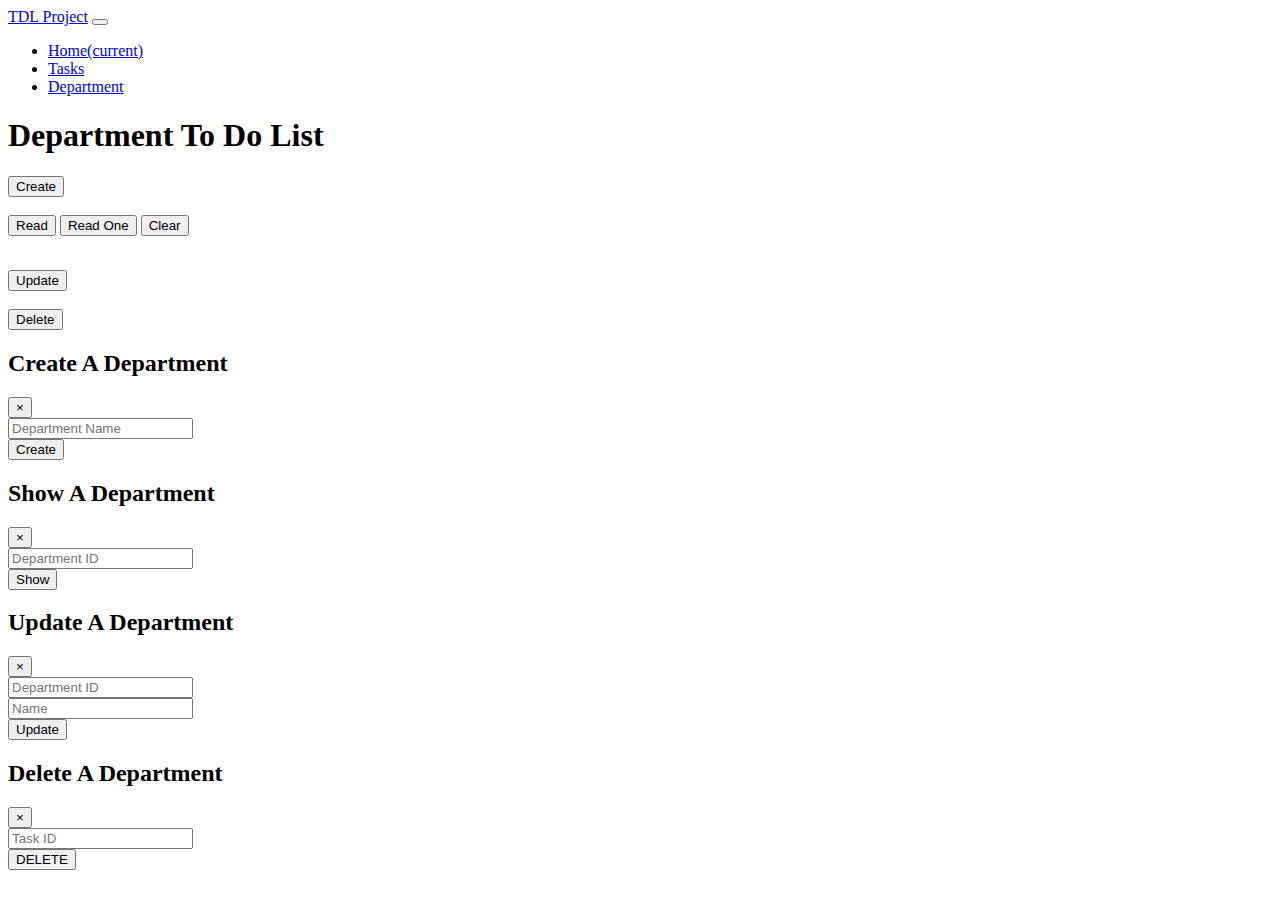
<file: target/classes/static/Department/Department.html>
<!DOCTYPE html>
<html lang="en">

<head>
    <meta charset="UTF-8">
    <meta http-equiv="X-UA-Compatible" content="IE=edge">
    <meta name="viewport" content="width=device-width, initial-scale=1.0">
    <title>Department Page</title>
    <link rel="stylesheet" href="https://cdn.jsdelivr.net/npm/bootstrap@4.5.3/dist/css/bootstrap.min.css"
        integrity="sha384-TX8t27EcRE3e/ihU7zmQxVncDAy5uIKz4rEkgIXeMed4M0jlfIDPvg6uqKI2xXr2" crossorigin="anonymous">
</head>

<body>


    <!-- NAV BAR BELOW -->


    <nav class="navbar navbar-expand-lg navbar-light bg-info">
        <a class="navbar-brand" href="#">TDL Project</a>
        <button class="navbar-toggler" type="button" data-toggle="collapse" data-target="#content"
            aria-controls="navbarSupportedContent" aria-expanded="false" aria-label="Toggle navigation">
            <span class="navbar-toggler-icon"></span>
        </button>

        <div class="collapse navbar-collapse" id="content">
            <ul class="navbar-nav mr-auto nav-pills nav-fill">
                <li class="nav-item active">
                    <a class="nav-link" href="../index.html">Home<span class="sr-only">(current)</span></a>
                </li>
                <li class="nav-item">
                    <a class="nav-link" href="../Tasks/Tasks.html">Tasks</a>
                </li>
                <li class="nav-item">
                    <a class="nav-link" href="./Department.html">Department</a>
                </li>
            </ul>
        </div>
    </nav>


    <!-- NAV BAR ABOVE -- BUTTONS BELOW  -->

    <!-- HEADER -->
    <div class="card">
        <div class="card-header">

            <div class="container">
                <div class="row">
                    <div class="col-md">
                        <h1 class="text-center display-2">Department To Do List</h1>
                    </div>
                </div>
            </div>
            <!-- CREATE BUTTON -->
            <div class="row">
                <div class="col">
                    <button type="button" class="btn btn-primary btn-lg btn-outline-dark" data-toggle="modal"
                        data-target="#createMethod">
                        Create
                    </button>
                </div>
            </div>
            <br />
            <!-- READ BUTTON -->
            <div class="btn-group">
                <button type="button" class="btn btn-primary btn-lg btn-outline-dark" data-toggle="modal"
                    onclick="readDept()">
                    Read
                </button>
                <button type="button" class="btn btn-info btn-lg btn-outline-dark" data-toggle="modal"
                    data-target="#readOneMethod"">
                Read One
            </button>
            <button type=" button" class="btn btn-danger btn-lg btn-outline-dark" data-toggle="modal"
                    onclick="clearDept()">
                    Clear
                </button>
            </div>
            <p id="deptInsert"></p>
            <br />
            <!-- UPDATE BUTTON -->
            <div class="row">
                <div class="col">
                    <button type="button" class="btn btn-primary btn-lg btn-outline-dark" data-toggle="modal"
                        data-target="#updateMethod">
                        Update
                    </button>
                </div>
            </div>
            <br />
            <!-- DELETE BUTTON -->
            <div class="row">
                <div class="col">
                    <button type="button" class="btn btn-primary btn-lg btn-outline-dark" data-toggle="modal"
                        data-target="#deleteMethod">
                        Delete
                    </button>
                </div>
            </div>
        </div>
    </div>

    <!-- BUTTONS ABOVE -- MODALS BELOW -->

    <!-- CREATE MODAL -->
    <div class="modal fade" id="createMethod" aria-labelledby="exampleModalLabel" aria-hidden="true"
        data-keyboard="false" data-backdrop="static">
        <div class="modal-dialog">
            <div class="modal-content">
                <div class="modal-header">
                    <h2 class="modal-title">Create A Department</h2>
                    <button type="button" class="close" data-dismiss="modal">
                        <span>&times;</span>
                    </button>
                </div>
                <div class="modal-body">
                    <form class="input-group">
                        <div class="d-grid gap-8 d-md-block">
                            <div class="input-group">
                                <input type="text" class="form-control" id="createname" placeholder="Department Name"
                                    required>
                            </div>
                        </div>
                    </form>
                </div>
                <div class="modal-footer">
                    <div class="alert" id="createonsuccess"></div>
                    <button class="btn btn-success" type="button" onclick="createDept()">Create</button>
                </div>
            </div>
        </div>
    </div>

    <!-- READ ONE MODAL -->


    <div class="modal fade" id="readOneMethod" aria-labelledby="exampleModalLabel" aria-hidden="true"
        data-keyboard="false" data-backdrop="static">
        <div class="modal-dialog">
            <div class="modal-content">
                <div class="modal-header">
                    <h2 class="modal-title">Show A Department</h2>
                    <button type="button" class="close" data-dismiss="modal">
                        <span>&times;</span>
                    </button>
                </div>
                <div class="modal-body">
                    <form class="input-group">
                        <div class="d-grid gap-8 d-md-block">
                            <div class="input-group">
                                <input type="text" class="form-control" id="readoneid" placeholder="Department ID"
                                    required>
                            </div>
                        </div>
                    </form>
                </div>
                <div class="modal-footer">
                    <button class="btn btn-success" type="button" onclick="readOneDept()"
                        data-dismiss="modal">Show</button>
                </div>
            </div>
        </div>
    </div>

    <!-- UPDATE MODAL -->

    <div class="modal fade" id="updateMethod" aria-labelledby="exampleModalLabel" aria-hidden="true"
        data-keyboard="false" data-backdrop="static">
        <div class="modal-dialog">
            <div class="modal-content">
                <div class="modal-header">
                    <h2 class="modal-title">Update A Department</h2>
                    <button type="button" class="close" data-dismiss="modal">
                        <span>&times;</span>
                    </button>
                </div>
                <div class="modal-body">
                    <form class="input-group">
                        <div class="d-grid gap-8 d-md-block">
                            <div class="input-group">
                                <input type="text" class="form-control" id="updateid" placeholder="Department ID"
                                    required>
                            </div>
                            <div class="input-group">
                                <input type="text" class="form-control" id="updatename" placeholder="Name" required>
                            </div>
                        </div>
                    </form>
                </div>
                <div class="modal-footer">
                    <div class="alert" id="updateonsuccess"></div>
                    <button class="btn btn-success" type="button" onclick="updateDept()">Update</button>
                </div>
            </div>
        </div>
    </div>

    <!-- DELETE MODAL -->

    <div class="modal fade" id="deleteMethod" aria-labelledby="exampleModalLabel" aria-hidden="true"
        data-keyboard="false" data-backdrop="static">
        <div class="modal-dialog">
            <div class="modal-content">
                <div class="modal-header">
                    <h2 class="modal-title">Delete A Department</h2>
                    <button type="button" class="close" data-dismiss="modal">
                        <span>&times;</span>
                    </button>
                </div>
                <div class="modal-body">
                    <form class="input-group">
                        <div class="d-grid gap-8 d-md-block">
                            <input type="text" class="form-control" id="deleteid" placeholder="Task ID" required>
                        </div>
                    </form>
                </div>
                <div class="modal-footer">
                    <div class="alert" id="deleteonsuccess"></div>
                    <button class="btn btn-danger" type="button" onclick="deleteDept()">DELETE</button>
                </div>

            </div>
        </div>
    </div>
    </div>


    <!-- Scripts here -->
    <script src="Department.js"></script>
    <!-- Scripts here -->
    <script src="https://code.jquery.com/jquery-3.5.1.slim.min.js"
        integrity="sha384-DfXdz2htPH0lsSSs5nCTpuj/zy4C+OGpamoFVy38MVBnE+IbbVYUew+OrCXaRkfj"
        crossorigin="anonymous"></script>
    <script src="https://cdn.jsdelivr.net/npm/bootstrap@4.5.3/dist/js/bootstrap.bundle.min.js"
        integrity="sha384-ho+j7jyWK8fNQe+A12Hb8AhRq26LrZ/JpcUGGOn+Y7RsweNrtN/tE3MoK7ZeZDyx"
        crossorigin="anonymous"></script>
</body>

</html>
</file>
